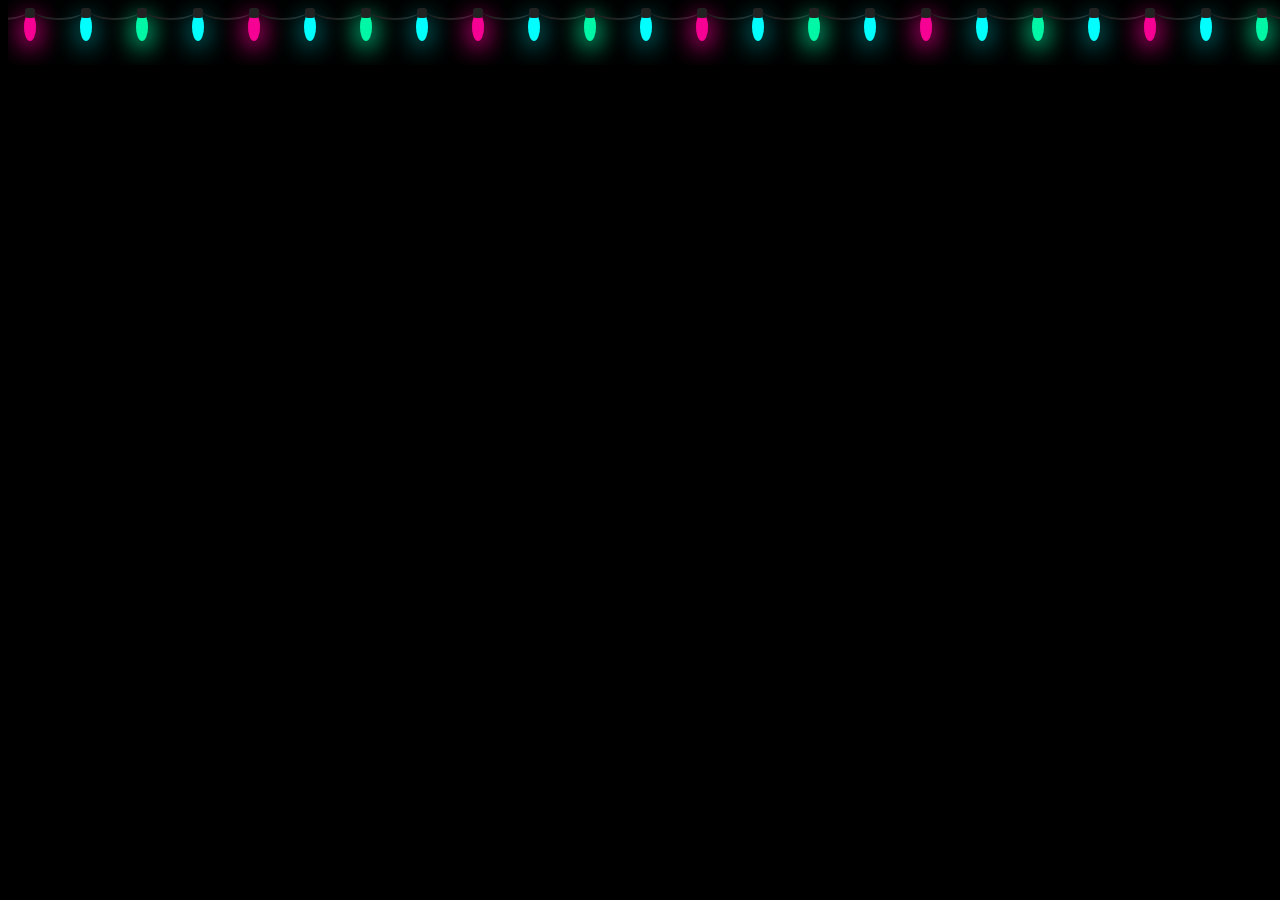
<file: test.html>
<!DOCTYPE html>
<html lang="fr">
<head>
    <meta charset="UTF-8">
    <meta name="viewport" content="width=device-width, initial-scale=1.0">
    <title>Noël Kitsch avec Neige</title>
    <style>
        body {
  background: #000;
}
.lightrope {
  text-align: center;
  white-space: nowrap;
  overflow: hidden;
  position: absolute;
  z-index: 1;
  margin: -15px 0 0 0;
  padding: 0;
  pointer-events: none;
  width: 100%;
}
.lightrope li {
  position: relative;
  animation-fill-mode: both;
  animation-iteration-count: infinite;
  list-style: none;
  margin: 0;
  padding: 0;
  display: block;
  width: 12px;
  height: 28px;
  border-radius: 50%;
  margin: 20px;
  display: inline-block;
  background: #00f7a5;
  box-shadow: 0px 4.6666666667px 24px 3px #00f7a5;
  animation-name: flash-1;
  animation-duration: 2s;
}
.lightrope li:nth-child(2n + 1) {
  background: cyan;
  box-shadow: 0px 4.6666666667px 24px 3px rgba(0, 255, 255, 0.5);
  animation-name: flash-2;
  animation-duration: 0.4s;
}
.lightrope li:nth-child(4n + 2) {
  background: #f70094;
  box-shadow: 0px 4.6666666667px 24px 3px #f70094;
  animation-name: flash-3;
  animation-duration: 1.1s;
}
.lightrope li:nth-child(odd) {
  animation-duration: 1.8s;
}
.lightrope li:nth-child(3n + 1) {
  animation-duration: 1.4s;
}
.lightrope li:before {
  content: "";
  position: absolute;
  background: #222;
  width: 10px;
  height: 9.3333333333px;
  border-radius: 3px;
  top: -4.6666666667px;
  left: 1px;
}
.lightrope li:after {
  content: "";
  top: -14px;
  left: 9px;
  position: absolute;
  width: 52px;
  height: 18.6666666667px;
  border-bottom: solid #222 2px;
  border-radius: 50%;
}
.lightrope li:last-child:after {
  content: none;
}
.lightrope li:first-child {
  margin-left: -40px;
}
@keyframes flash-1 {
  0%, 100% {
    background: #00f7a5;
    box-shadow: 0px 4.6666666667px 24px 3px #00f7a5;
  }
  50% {
    background: rgba(0, 247, 165, 0.4);
    box-shadow: 0px 4.6666666667px 24px 3px rgba(0, 247, 165, 0.2);
  }
}
@keyframes flash-2 {
  0%, 100% {
    background: cyan;
    box-shadow: 0px 4.6666666667px 24px 3px cyan;
  }
  50% {
    background: rgba(0, 255, 255, 0.4);
    box-shadow: 0px 4.6666666667px 24px 3px rgba(0, 255, 255, 0.2);
  }
}
@keyframes flash-3 {
  0%, 100% {
    background: #f70094;
    box-shadow: 0px 4.6666666667px 24px 3px #f70094;
  }
  50% {
    background: rgba(247, 0, 148, 0.4);
    box-shadow: 0px 4.6666666667px 24px 3px rgba(247, 0, 148, 0.2);
  }
}

    </style>
</head>
<body>
    <ul class="lightrope">
        <li></li>
        <li></li>
        <li></li>
        <li></li>
        <li></li>
        <li></li>
        <li></li>
        <li></li>
        <li></li>
        <li></li>
        <li></li>
        <li></li>
        <li></li>
        <li></li>
        <li></li>
        <li></li>
        <li></li>
        <li></li>
        <li></li>
        <li></li>
        <li></li>
        <li></li>
        <li></li>
        <li></li>
        <li></li>
        <li></li>
        <li></li>
        <li></li>
        <li></li>
        <li></li>
        <li></li>
        <li></li>
        <li></li>
        <li></li>
        <li></li>
        <li></li>
        <li></li>
        <li></li>
        <li></li>
        <li></li>
        <li></li>
        <li></li>
      </ul>

</body>
</html>
</file>
